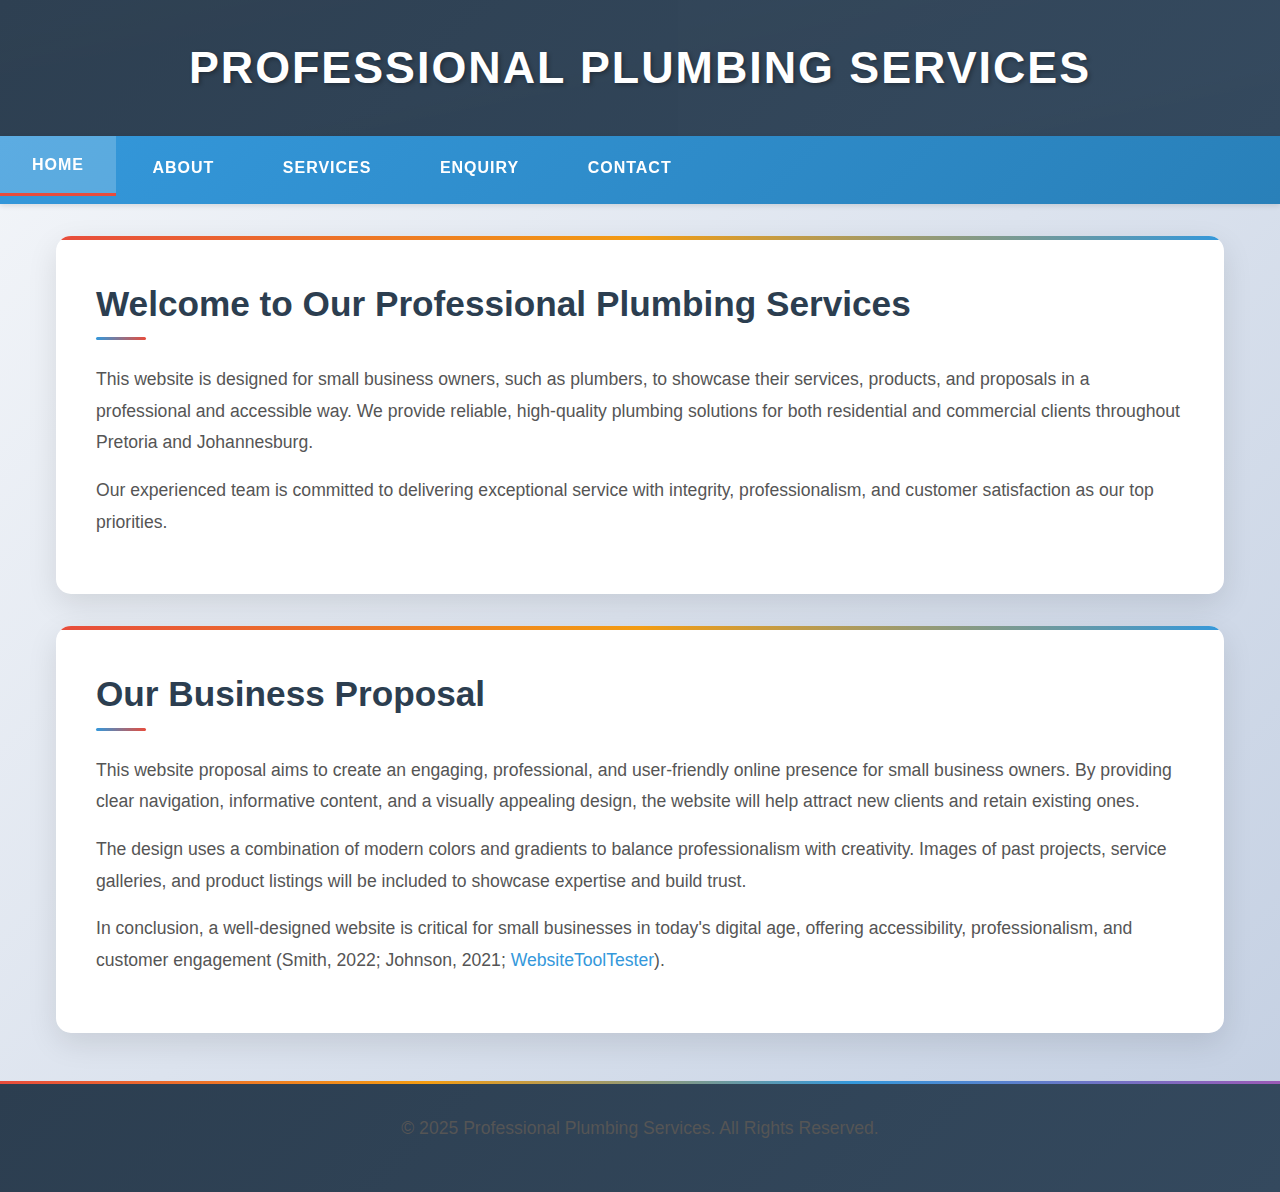
<file: index.html>
<!DOCTYPE html>
<html lang="en">
<head>
    <meta charset="UTF-8">
    <meta name="viewport" content="width=device-width, initial-scale=1.0">
    <title>Home - Professional Plumbing Services</title>
    <meta name="description" content="Welcome to our professional plumbing services website. Discover our services and get in touch for reliable plumbing solutions in Pretoria.">
    <meta name="keywords" content="plumbing, services, Pretoria, repairs, installation">
    <link rel="stylesheet" href="css/style.css">
</head>
<body>

<!-- Header section -->
<header>
    <h1>Professional Plumbing Services</h1>
</header>

<!-- Navigation menu -->
<nav>
    <a href="index.html" class="active">Home</a>
    <a href="about.html">About</a>
    <a href="services.html">Services</a>
    <a href="enquiry.html">Enquiry</a>
    <a href="contact.html">Contact</a>
</nav>

<!-- Main content -->
<main>
    <section id="home" class="fade-in">
        <h2>Welcome to Our Professional Plumbing Services</h2>
        <p>This website is designed for small business owners, such as plumbers, to showcase their services, products, and proposals in a professional and accessible way. We provide reliable, high-quality plumbing solutions for both residential and commercial clients throughout Pretoria and Johannesburg.</p>
        <p>Our experienced team is committed to delivering exceptional service with integrity, professionalism, and customer satisfaction as our top priorities.</p>
    </section>

    <section id="proposal" class="fade-in">
        <h2>Our Business Proposal</h2>
        <p>This website proposal aims to create an engaging, professional, and user-friendly online presence for small business owners. By providing clear navigation, informative content, and a visually appealing design, the website will help attract new clients and retain existing ones.</p>
        <p>The design uses a combination of modern colors and gradients to balance professionalism with creativity. Images of past projects, service galleries, and product listings will be included to showcase expertise and build trust.</p>
        <p>In conclusion, a well-designed website is critical for small businesses in today's digital age, offering accessibility, professionalism, and customer engagement (Smith, 2022; Johnson, 2021; <a href="https://www.websitetooltester.com">WebsiteToolTester</a>).</p>
    </section>
</main>

<!-- Footer section -->
<footer>
    <p>&copy; 2025 Professional Plumbing Services. All Rights Reserved.</p>
</footer>

<script src="js/script.js"></script>
</body>
</html>
</file>
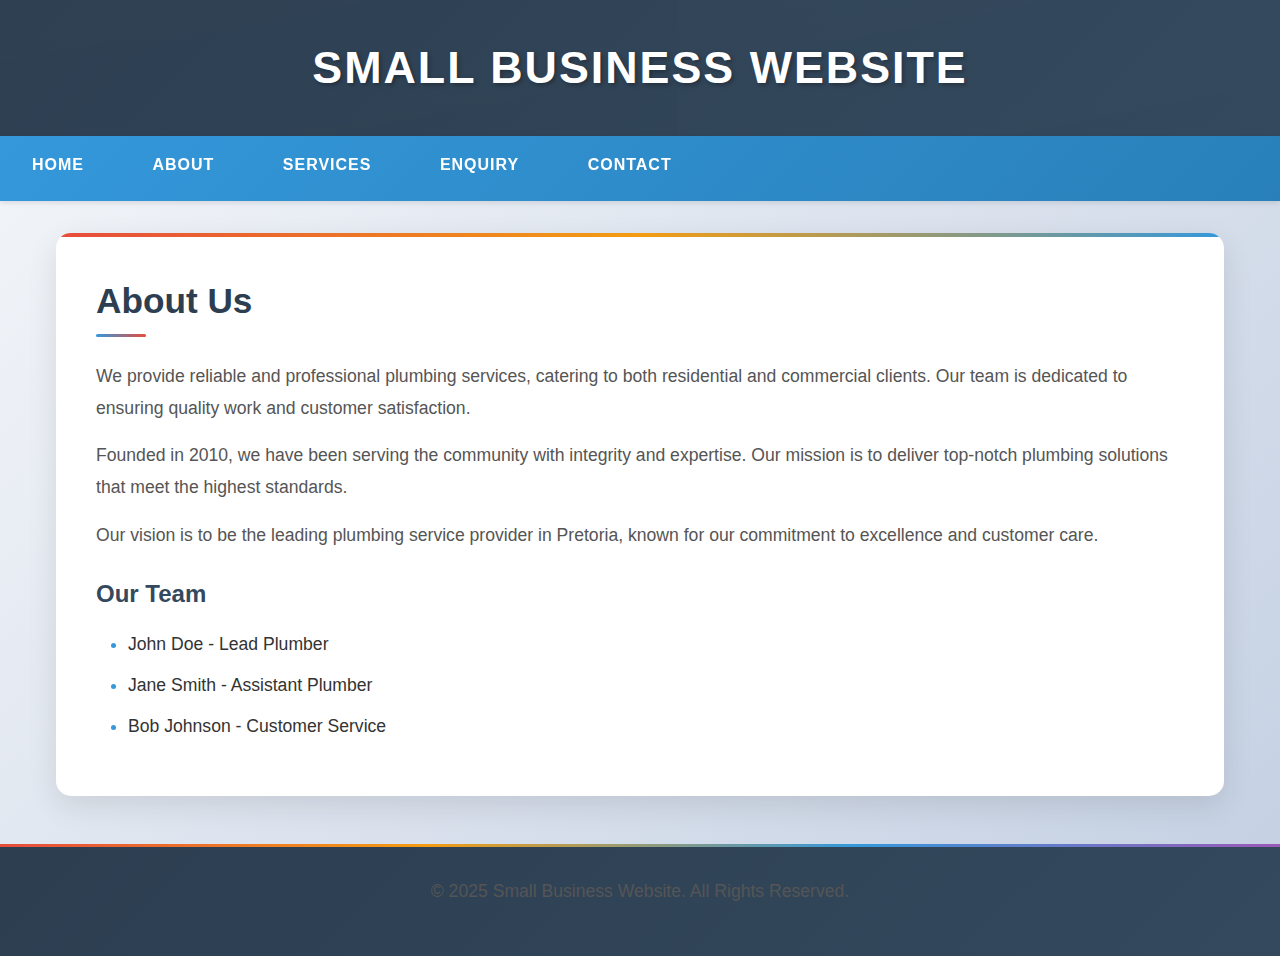
<file: about.html>
<!DOCTYPE html>
<html lang="en">
<head>
    <meta charset="UTF-8">
    <meta name="viewport" content="width=device-width, initial-scale=1.0">
    <title>About Us - Small Business Plumbing Services</title>
    <meta name="description" content="Learn about our plumbing company, our history, mission, vision, and dedicated team serving Pretoria and Johannesburg.">
    <meta name="keywords" content="about, plumbing, company, team, Pretoria, Johannesburg">
    <link rel="stylesheet" href="css/style.css">
</head>
<body>

<header>
    <h1>Small Business Website</h1>
</header>

<nav>
    <a href="index.html">Home</a>
    <a href="about.html">About</a>
    <a href="services.html">Services</a>
    <a href="enquiry.html">Enquiry</a>
    <a href="contact.html">Contact</a>
</nav>

<main>
    <section id="about">
        <h2>About Us</h2>
        <p>We provide reliable and professional plumbing services, catering to both residential and commercial clients. Our team is dedicated to ensuring quality work and customer satisfaction.</p>
        <p>Founded in 2010, we have been serving the community with integrity and expertise. Our mission is to deliver top-notch plumbing solutions that meet the highest standards.</p>
        <p>Our vision is to be the leading plumbing service provider in Pretoria, known for our commitment to excellence and customer care.</p>
        <h3>Our Team</h3>
        <ul>
            <li>John Doe - Lead Plumber</li>
            <li>Jane Smith - Assistant Plumber</li>
            <li>Bob Johnson - Customer Service</li>
        </ul>
    </section>
</main>

<footer>
    <p>&copy; 2025 Small Business Website. All Rights Reserved.</p>
</footer>

</body>
</html>
</file>
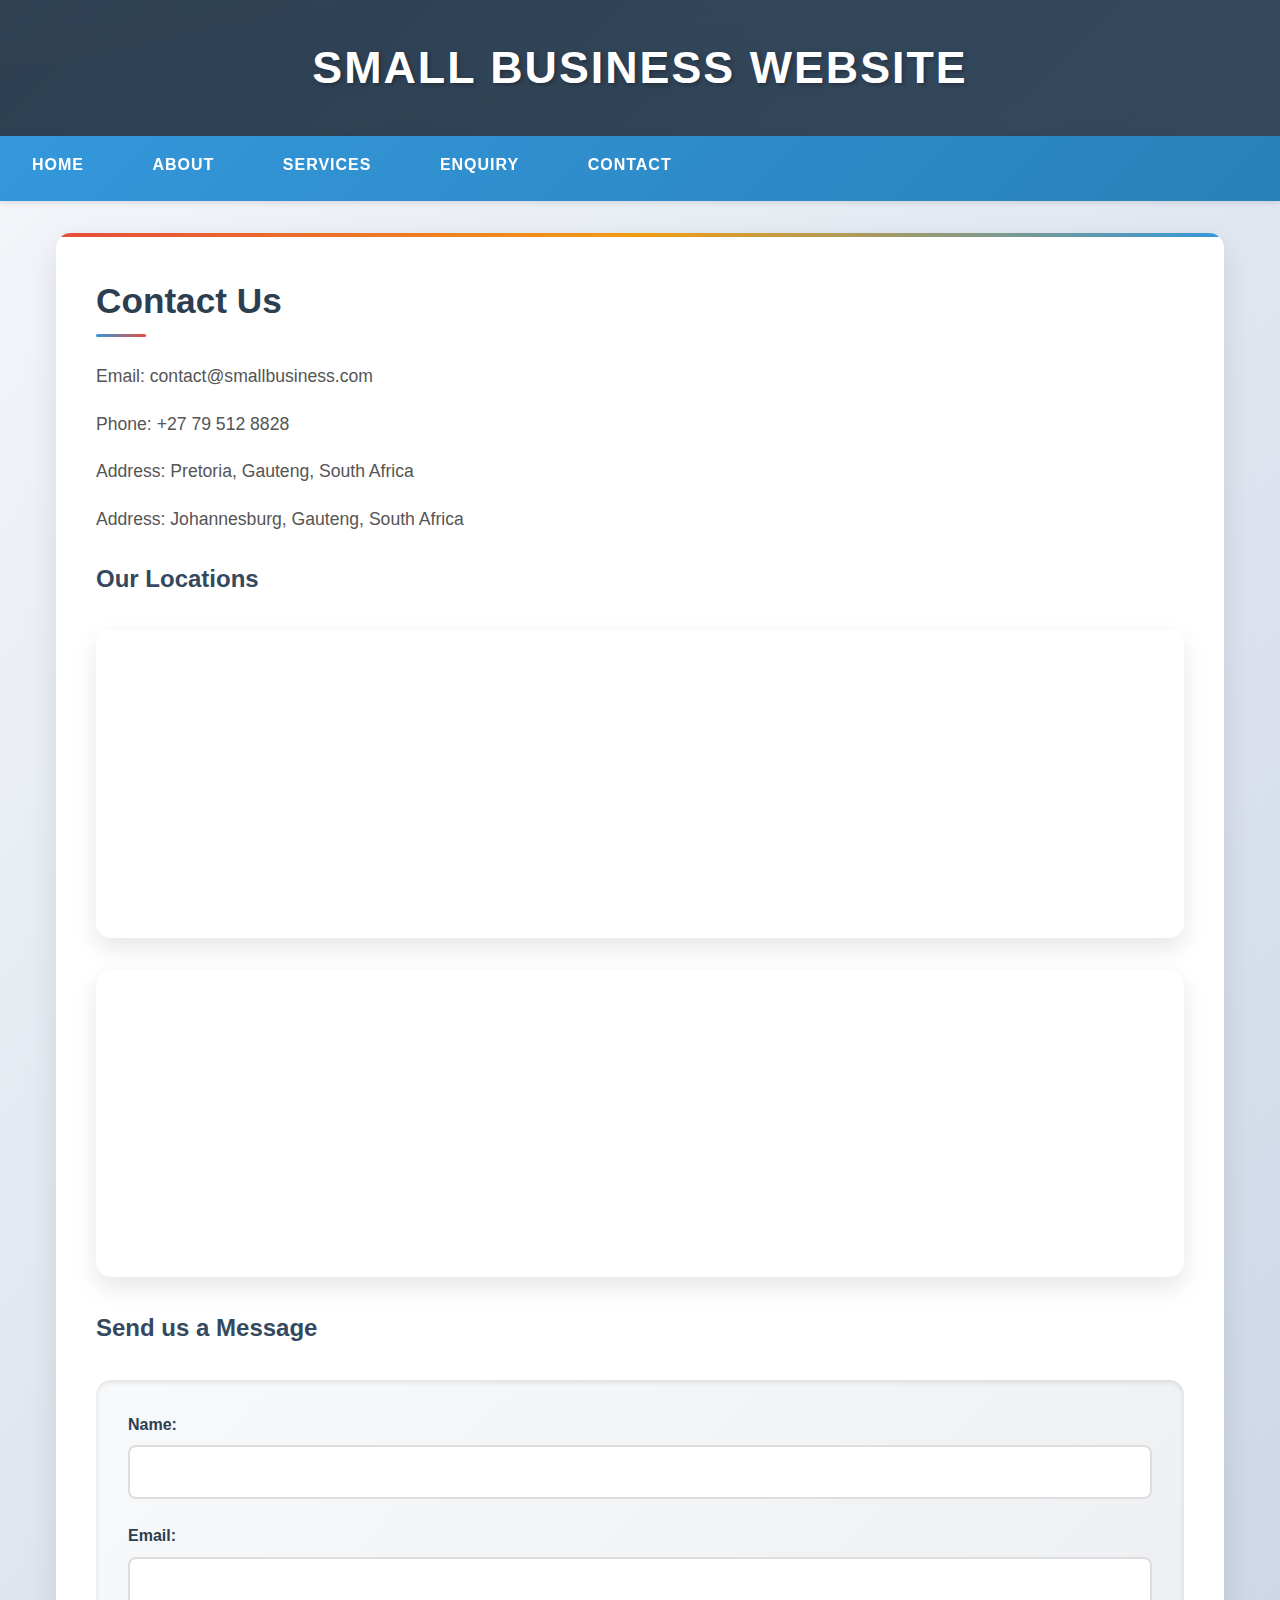
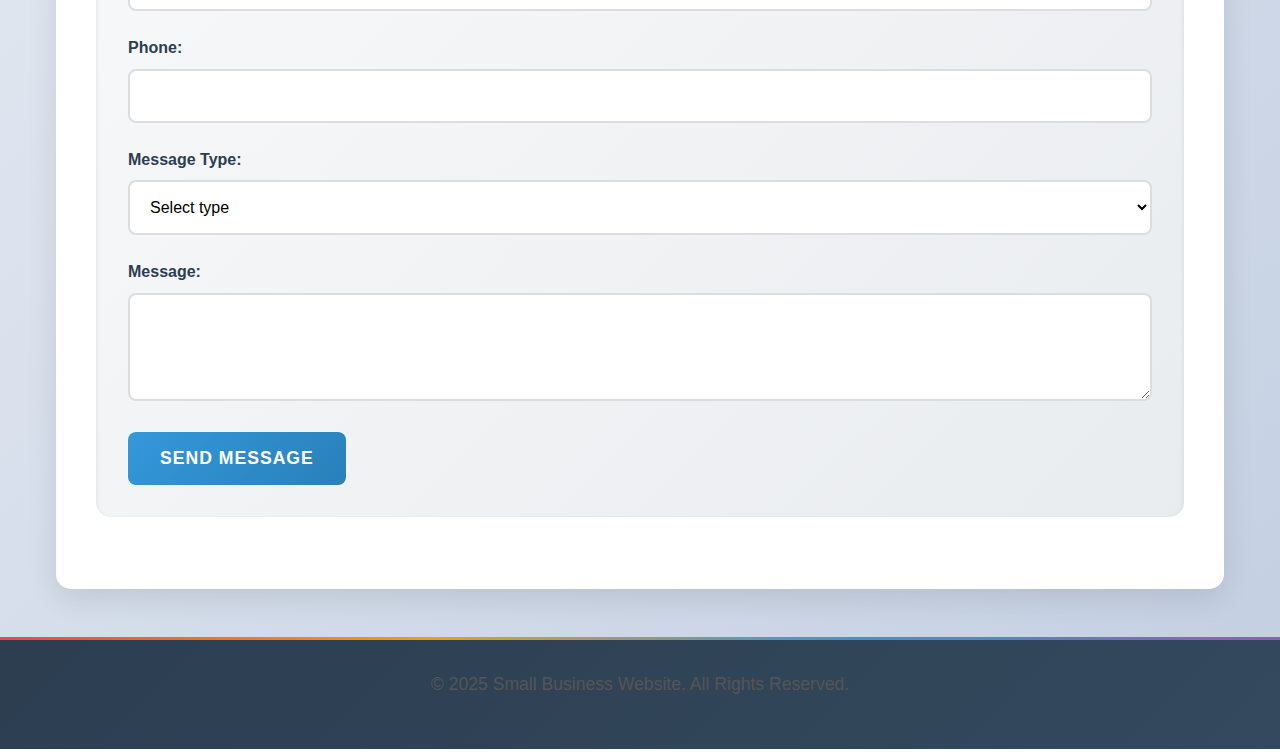
<file: contact.html>
<!DOCTYPE html>
<html lang="en">
<head>
    <meta charset="UTF-8">
    <meta name="viewport" content="width=device-width, initial-scale=1.0">
    <title>Contact Us - Small Business Plumbing Services</title>
    <meta name="description" content="Get in touch with us for plumbing services. Contact details, locations in Pretoria and Johannesburg, and send us a message.">
    <meta name="keywords" content="contact, plumbing, Pretoria, Johannesburg, phone, email">
    <link rel="stylesheet" href="css/style.css">
</head>
<body>

<header>
    <h1>Small Business Website</h1>
</header>

<nav>
    <a href="index.html">Home</a>
    <a href="about.html">About</a>
    <a href="services.html">Services</a>
    <a href="enquiry.html">Enquiry</a>
    <a href="contact.html">Contact</a>
</nav>

<main>
    <section id="contact">
        <h2>Contact Us</h2>
        <p>Email: contact@smallbusiness.com</p>
        <p>Phone: +27 79 512 8828</p>
        <p>Address: Pretoria, Gauteng, South Africa</p>
        <p>Address: Johannesburg, Gauteng, South Africa</p>

        <h3>Our Locations</h3>
        <div class="map-container">
            <iframe src="https://www.google.com/maps/embed?pb=!1m18!1m12!1m3!1d3588.5!2d28.0473!3d-25.7479!2m3!1f0!2f0!3f0!3m2!1i1024!2i768!4f13.1!3m3!1m2!1s0x1e9564c4b4b4b4b4b%3A0x4b4b4b4b4b4b4b4b!2sPretoria%2C%20South%20Africa!5e0!3m2!1sen!2s!4v1234567890!5m2!1sen!2s" width="600" height="450" style="border:0;" allowfullscreen="" loading="lazy"></iframe>
        </div>
        <div class="map-container">
            <iframe src="https://www.google.com/maps/embed?pb=!1m18!1m12!1m3!1d3588.5!2d28.0473!3d-26.2041!2m3!1f0!2f0!3f0!3m2!1i1024!2i768!4f13.1!3m3!1m2!1s0x1e9564c4b4b4b4b4b%3A0x4b4b4b4b4b4b4b4b!2sJohannesburg%2C%20South%20Africa!5e0!3m2!1sen!2s!4v1234567890!5m2!1sen!2s" width="600" height="450" style="border:0;" allowfullscreen="" loading="lazy"></iframe>
        </div>

        <h3>Send us a Message</h3>
        <form id="contactForm">
            <label for="contactName">Name:</label>
            <input type="text" id="contactName" name="name" required>

            <label for="contactEmail">Email:</label>
            <input type="email" id="contactEmail" name="email" required>

            <label for="contactPhone">Phone:</label>
            <input type="tel" id="contactPhone" name="phone" required>

            <label for="contactType">Message Type:</label>
            <select id="contactType" name="type" required>
                <option value="">Select type</option>
                <option value="general">General Inquiry</option>
                <option value="complaint">Complaint</option>
                <option value="feedback">Feedback</option>
            </select>

            <label for="contactMessage">Message:</label>
            <textarea id="contactMessage" name="message" rows="4" required></textarea>

            <button type="submit">Send Message</button>
        </form>
        <div id="contactResponse"></div>
    </section>
</main>

<footer>
    <p>&copy; 2025 Small Business Website. All Rights Reserved.</p>
</footer>

<script src="js/script.js"></script>
</body>
</html>
</file>
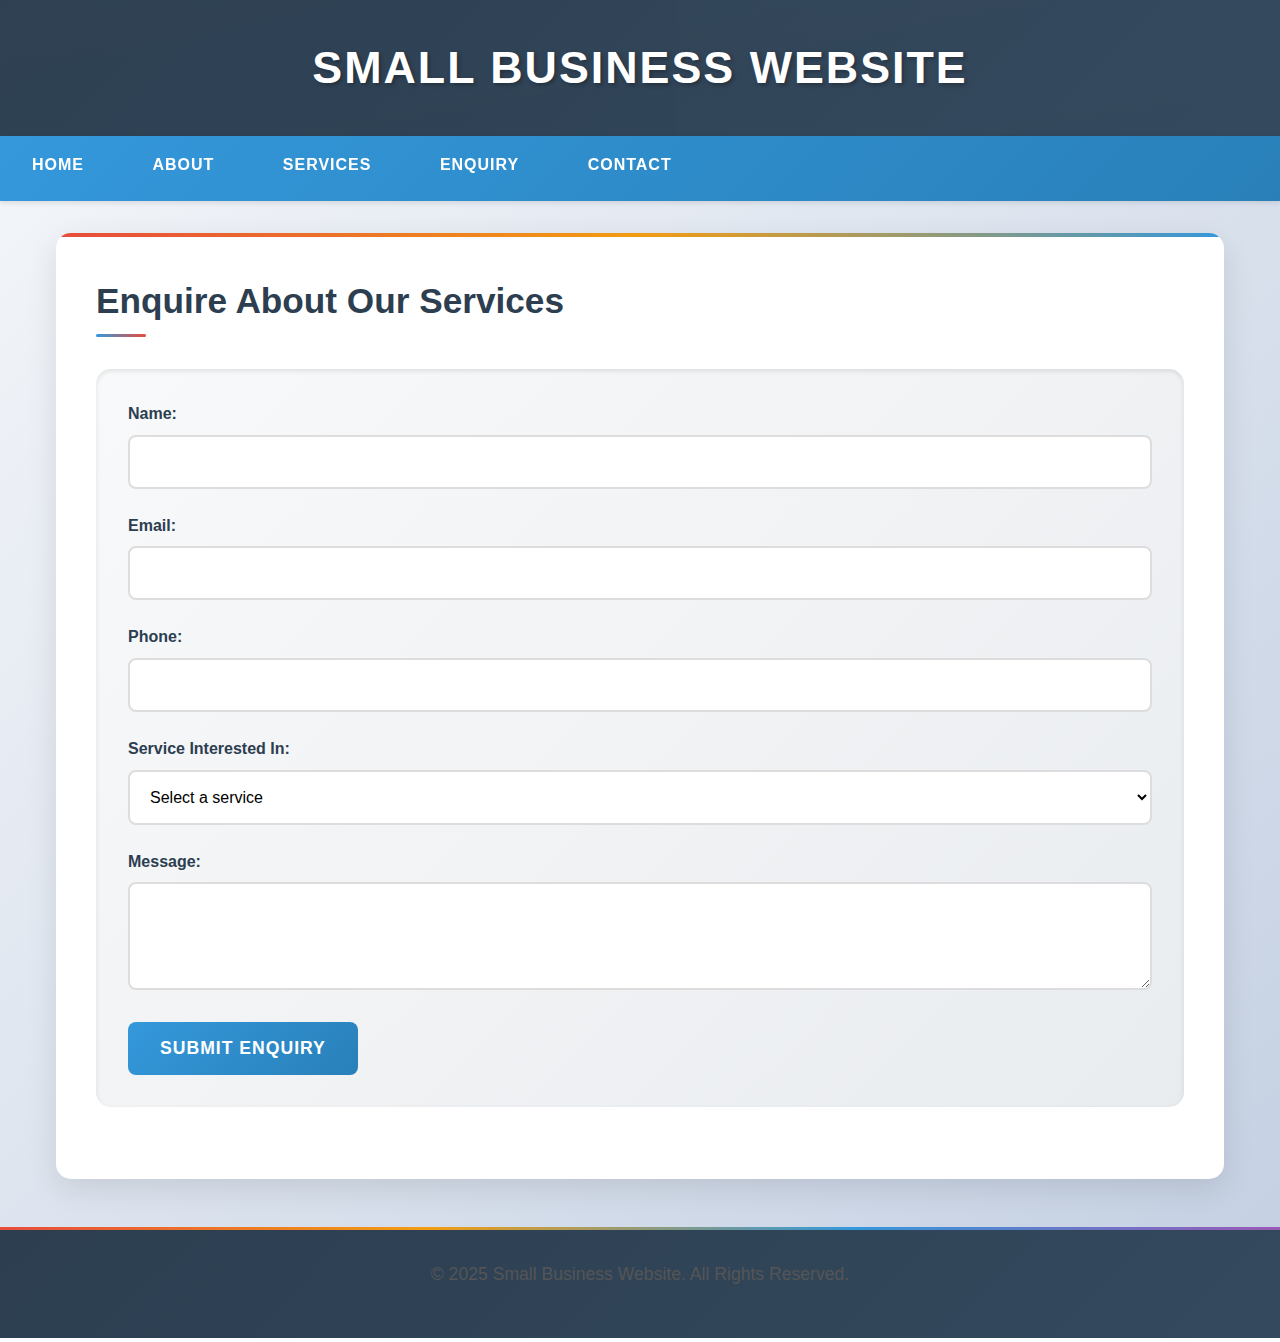
<file: enquiry.html>
<!DOCTYPE html>
<html lang="en">
<head>
    <meta charset="UTF-8">
    <meta name="viewport" content="width=device-width, initial-scale=1.0">
    <title>Enquiry - Small Business Plumbing Services</title>
    <meta name="description" content="Enquire about our plumbing services. Fill out our form to get quotes, availability, or volunteer/sponsor information.">
    <meta name="keywords" content="enquiry, plumbing, services, quote, Pretoria">
    <link rel="stylesheet" href="css/style.css">
</head>
<body>

<header>
    <h1>Small Business Website</h1>
</header>

<nav>
    <a href="index.html">Home</a>
    <a href="about.html">About</a>
    <a href="services.html">Services</a>
    <a href="enquiry.html">Enquiry</a>
    <a href="contact.html">Contact</a>
</nav>

<main>
    <section id="enquiry">
        <h2>Enquire About Our Services</h2>
        <form id="enquiryForm">
            <label for="name">Name:</label>
            <input type="text" id="name" name="name" required>

            <label for="email">Email:</label>
            <input type="email" id="email" name="email" required>

            <label for="phone">Phone:</label>
            <input type="tel" id="phone" name="phone" required>

            <label for="service">Service Interested In:</label>
            <select id="service" name="service" required>
                <option value="">Select a service</option>
                <option value="emergency">Emergency Plumbing</option>
                <option value="installation">Pipe Installation & Repair</option>
                <option value="drain">Drain Cleaning</option>
                <option value="heater">Water Heater Installation</option>
            </select>

            <label for="message">Message:</label>
            <textarea id="message" name="message" rows="4" required></textarea>

            <button type="submit">Submit Enquiry</button>
        </form>
        <div id="response"></div>
    </section>
</main>

<footer>
    <p>&copy; 2025 Small Business Website. All Rights Reserved.</p>
</footer>

<script src="js/script.js"></script>
</body>
</html>
</file>
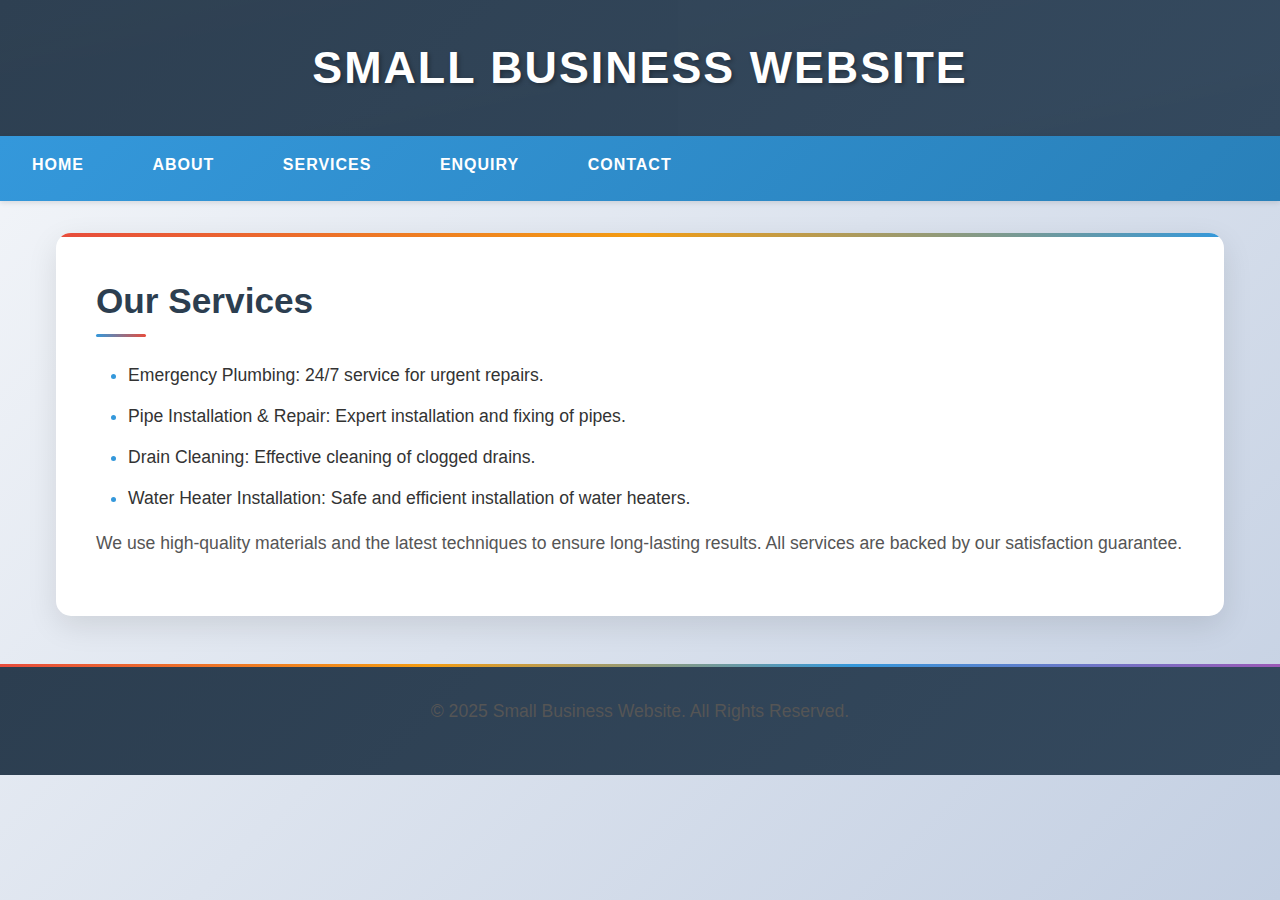
<file: services.html>
<!DOCTYPE html>
<html lang="en">
<head>
    <meta charset="UTF-8">
    <meta name="viewport" content="width=device-width, initial-scale=1.0">
    <title>Our Services - Small Business Plumbing Services</title>
    <meta name="description" content="Explore our comprehensive plumbing services including emergency repairs, pipe installations, drain cleaning, and water heater services in Pretoria.">
    <meta name="keywords" content="services, plumbing, repairs, installation, drain cleaning, Pretoria">
    <link rel="stylesheet" href="css/style.css">
</head>
<body>

<header>
    <h1>Small Business Website</h1>
</header>

<nav>
    <a href="index.html">Home</a>
    <a href="about.html">About</a>
    <a href="services.html">Services</a>
    <a href="enquiry.html">Enquiry</a>
    <a href="contact.html">Contact</a>
</nav>

<main>
    <section id="services">
        <h2>Our Services</h2>
        <ul>
            <li>Emergency Plumbing: 24/7 service for urgent repairs.</li>
            <li>Pipe Installation & Repair: Expert installation and fixing of pipes.</li>
            <li>Drain Cleaning: Effective cleaning of clogged drains.</li>
            <li>Water Heater Installation: Safe and efficient installation of water heaters.</li>
        </ul>
        <p>We use high-quality materials and the latest techniques to ensure long-lasting results. All services are backed by our satisfaction guarantee.</p>
    </section>
</main>

<footer>
    <p>&copy; 2025 Small Business Website. All Rights Reserved.</p>
</footer>

</body>
</html>
</file>
<file: css/style.css>
/* Reset and Base Styles */
* {
    margin: 0;
    padding: 0;
    box-sizing: border-box;
}

body {
    font-family: 'Segoe UI', Tahoma, Geneva, Verdana, sans-serif;
    line-height: 1.6;
    color: #333;
    background: linear-gradient(135deg, #f5f7fa 0%, #c3cfe2 100%);
    min-height: 100vh;
}

/* Header Styles */
header {
    background: linear-gradient(135deg, #2c3e50 0%, #34495e 100%);
    color: white;
    text-align: center;
    padding: 2rem 0;
    box-shadow: 0 2px 10px rgba(0,0,0,0.1);
    position: relative;
    overflow: hidden;
}

header::before {
    content: '';
    position: absolute;
    top: 0;
    left: 0;
    right: 0;
    bottom: 0;
    background: url('data:image/svg+xml,<svg xmlns="http://www.w3.org/2000/svg" viewBox="0 0 100 20"><defs><linearGradient id="g" x1="0%" y1="0%" x2="100%" y2="100%"><stop offset="0%" style="stop-color:%23ffffff;stop-opacity:0.1" /><stop offset="100%" style="stop-color:%23ffffff;stop-opacity:0" /></linearGradient></defs><rect width="100" height="20" fill="url(%23g)" /></svg>');
    opacity: 0.1;
}

header h1 {
    font-size: 2.8rem;
    font-weight: 700;
    text-transform: uppercase;
    letter-spacing: 2px;
    position: relative;
    z-index: 1;
    text-shadow: 2px 2px 4px rgba(0,0,0,0.3);
}

/* Navigation Styles */
nav {
    background: linear-gradient(135deg, #3498db 0%, #2980b9 100%);
    padding: 0;
    box-shadow: 0 2px 5px rgba(0,0,0,0.1);
    position: sticky;
    top: 0;
    z-index: 100;
}

nav a {
    display: inline-block;
    color: white;
    text-decoration: none;
    padding: 1rem 2rem;
    font-weight: 600;
    text-transform: uppercase;
    letter-spacing: 1px;
    transition: all 0.3s ease;
    position: relative;
    overflow: hidden;
}

nav a::before {
    content: '';
    position: absolute;
    top: 0;
    left: -100%;
    width: 100%;
    height: 100%;
    background: linear-gradient(90deg, transparent, rgba(255,255,255,0.2), transparent);
    transition: left 0.5s;
}

nav a:hover::before {
    left: 100%;
}

nav a:hover {
    background: rgba(255,255,255,0.1);
    transform: translateY(-2px);
}

nav a.active {
    background: rgba(255,255,255,0.2);
    border-bottom: 3px solid #e74c3c;
}

/* Main Content Styles */
main {
    max-width: 1200px;
    margin: 2rem auto;
    padding: 0 1rem;
}

section {
    background: white;
    margin: 2rem 0;
    padding: 2.5rem;
    border-radius: 15px;
    box-shadow: 0 10px 30px rgba(0,0,0,0.1);
    position: relative;
    overflow: hidden;
    transition: transform 0.3s ease, box-shadow 0.3s ease;
}

section::before {
    content: '';
    position: absolute;
    top: 0;
    left: 0;
    width: 100%;
    height: 4px;
    background: linear-gradient(90deg, #e74c3c, #f39c12, #3498db);
}

section:hover {
    transform: translateY(-5px);
    box-shadow: 0 15px 40px rgba(0,0,0,0.15);
}

h2 {
    color: #2c3e50;
    font-size: 2.2rem;
    margin-bottom: 1.5rem;
    position: relative;
    padding-bottom: 0.5rem;
}

h2::after {
    content: '';
    position: absolute;
    bottom: 0;
    left: 0;
    width: 50px;
    height: 3px;
    background: linear-gradient(90deg, #3498db, #e74c3c);
    border-radius: 2px;
}

h3 {
    color: #34495e;
    font-size: 1.5rem;
    margin: 1.5rem 0 1rem 0;
}

h4 {
    color: #3498db;
    font-size: 1.3rem;
    margin-bottom: 1rem;
}

p {
    margin-bottom: 1rem;
    font-size: 1.1rem;
    line-height: 1.8;
    color: #555;
}

ul {
    margin: 1rem 0;
    padding-left: 2rem;
}

li {
    margin: 0.8rem 0;
    font-size: 1.1rem;
    position: relative;
}

li::marker {
    color: #3498db;
}

/* Service List Styles */
.service-item {
    background: linear-gradient(135deg, #f8f9fa 0%, #e9ecef 100%);
    padding: 1.5rem;
    margin: 1rem 0;
    border-radius: 10px;
    border-left: 4px solid #3498db;
    transition: all 0.3s ease;
}

.service-item:hover {
    transform: translateX(5px);
    box-shadow: 0 5px 15px rgba(0,0,0,0.1);
    border-left-color: #e74c3c;
}

.service-item h3 {
    margin-top: 0;
    color: #2c3e50;
}

/* Form Styles */
form {
    background: linear-gradient(135deg, #f8f9fa 0%, #e9ecef 100%);
    padding: 2rem;
    border-radius: 15px;
    box-shadow: inset 0 2px 5px rgba(0,0,0,0.1);
    margin: 2rem 0;
}

label {
    display: block;
    margin-bottom: 0.5rem;
    font-weight: 600;
    color: #2c3e50;
}

input, select, textarea {
    width: 100%;
    padding: 1rem;
    border: 2px solid #ddd;
    border-radius: 8px;
    font-size: 1rem;
    margin-bottom: 1.5rem;
    transition: all 0.3s ease;
    background: white;
}

input:focus, select:focus, textarea:focus {
    outline: none;
    border-color: #3498db;
    box-shadow: 0 0 10px rgba(52, 152, 219, 0.2);
    transform: translateY(-2px);
}

button {
    background: linear-gradient(135deg, #3498db 0%, #2980b9 100%);
    color: white;
    padding: 1rem 2rem;
    border: none;
    border-radius: 8px;
    font-size: 1.1rem;
    font-weight: 600;
    cursor: pointer;
    transition: all 0.3s ease;
    text-transform: uppercase;
    letter-spacing: 1px;
    position: relative;
    overflow: hidden;
}

button::before {
    content: '';
    position: absolute;
    top: 50%;
    left: 50%;
    width: 0;
    height: 0;
    background: rgba(255,255,255,0.3);
    border-radius: 50%;
    transition: all 0.5s ease;
    transform: translate(-50%, -50%);
}

button:hover::before {
    width: 300px;
    height: 300px;
}

button:hover {
    transform: translateY(-3px);
    box-shadow: 0 10px 25px rgba(52, 152, 219, 0.3);
}

button:active {
    transform: translateY(-1px);
}

/* Map Container */
.map-container {
    margin: 2rem 0;
    border-radius: 15px;
    overflow: hidden;
    box-shadow: 0 10px 25px rgba(0,0,0,0.1);
}

.map-container iframe {
    width: 100%;
    height: 300px;
    border: none;
}

/* Contact Info Styles */
.contact-info {
    display: grid;
    grid-template-columns: repeat(auto-fit, minmax(250px, 1fr));
    gap: 2rem;
    margin: 2rem 0;
}

.contact-card {
    background: linear-gradient(135deg, #ffffff 0%, #f8f9fa 100%);
    padding: 2rem;
    border-radius: 15px;
    text-align: center;
    box-shadow: 0 5px 15px rgba(0,0,0,0.1);
    transition: transform 0.3s ease;
}

.contact-card:hover {
    transform: translateY(-5px);
}

.contact-card h4 {
    color: #3498db;
    font-size: 1.3rem;
    margin-bottom: 1rem;
}

/* Footer Styles */
footer {
    background: linear-gradient(135deg, #2c3e50 0%, #34495e 100%);
    color: white;
    text-align: center;
    padding: 2rem 0;
    margin-top: 3rem;
    position: relative;
}

footer::before {
    content: '';
    position: absolute;
    top: 0;
    left: 0;
    right: 0;
    height: 3px;
    background: linear-gradient(90deg, #e74c3c, #f39c12, #3498db, #9b59b6);
}

/* Response Messages */
.response {
    padding: 1rem;
    border-radius: 8px;
    margin-top: 1rem;
    font-weight: 600;
    display: none;
}

.response.success {
    background: #d4edda;
    color: #155724;
    border: 1px solid #c3e6cb;
    display: block;
}

.response.error {
    background: #f8d7da;
    color: #721c24;
    border: 1px solid #f5c6cb;
    display: block;
}

/* Links */
a {
    color: #3498db;
    text-decoration: none;
    transition: color 0.3s ease;
}

a:hover {
    color: #e74c3c;
}

/* Responsive Design */
@media (max-width: 768px) {
    header h1 {
        font-size: 2rem;
    }

    nav {
        text-align: center;
    }

    nav a {
        display: block;
        padding: 0.8rem;
    }

    section {
        padding: 1.5rem;
        margin: 1rem 0;
    }

    h2 {
        font-size: 1.8rem;
    }

    .contact-info {
        grid-template-columns: 1fr;
    }

    .map-container iframe {
        height: 250px;
    }
}

/* Animation Classes */
.fade-in {
    animation: fadeIn 0.6s ease-in;
}

@keyframes fadeIn {
    from { opacity: 0; transform: translateY(20px); }
    to { opacity: 1; transform: translateY(0); }
}

/* Additional Utility Classes */
.text-center {
    text-align: center;
}

.mt-2 {
    margin-top: 2rem;
}

.mb-2 {
    margin-bottom: 2rem;
}
</file>
